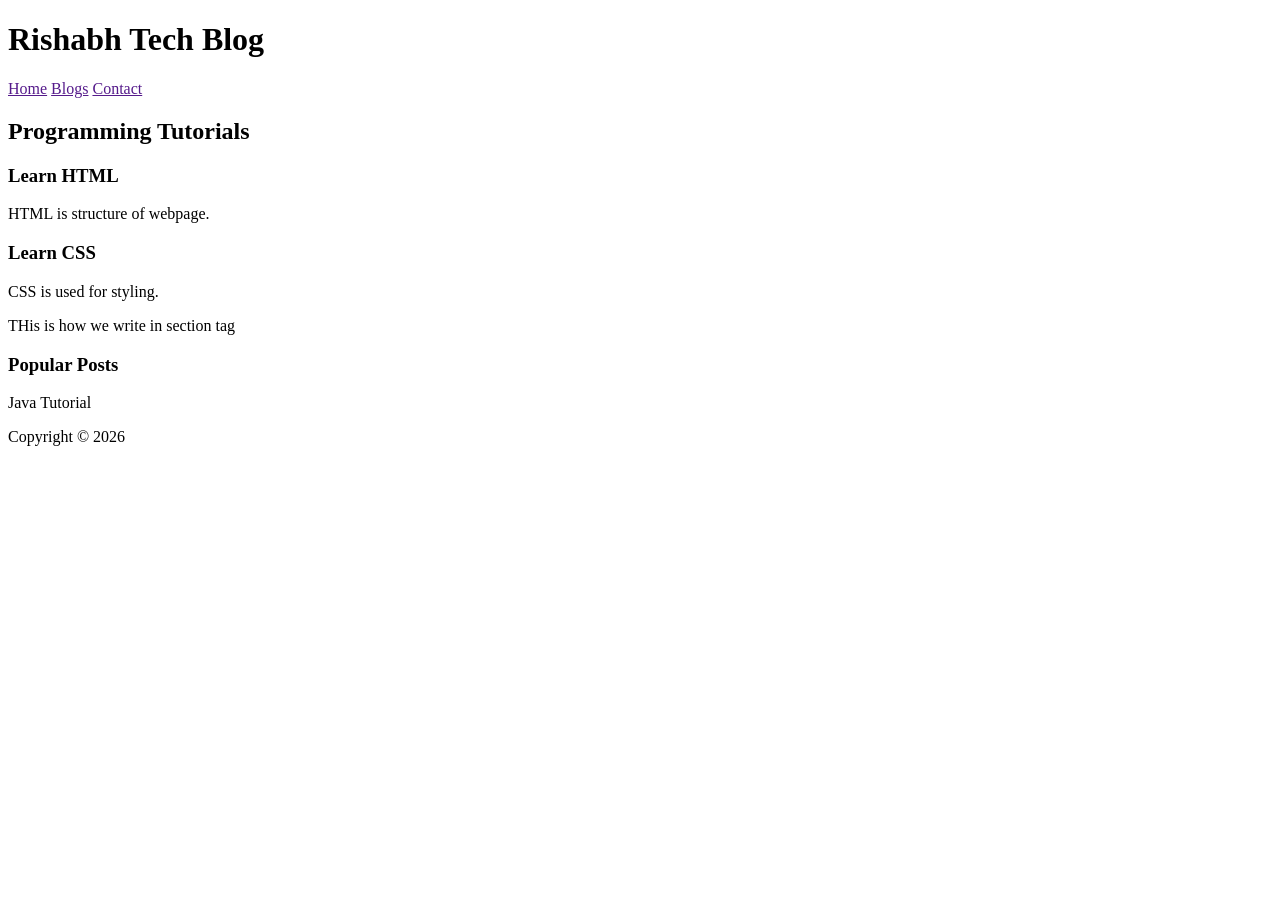
<file: FirstLession.html>
<!DOCTYPE html>
<html>

<head>
    <title>Semantic HTML</title>
</head>

<body>

<header>
    <h1>Rishabh Tech Blog</h1>

    <nav>
        <a href="">Home</a>
        <a href="">Blogs</a>
        <a href="">Contact</a>
    </nav>
</header>

<main>

    <section>

        <h2>Programming Tutorials</h2>

        <article>
            <h3>Learn HTML</h3>
            <p>HTML is structure of webpage.</p>
        </article>

        <article>
            <h3>Learn CSS</h3>
            <p>CSS is used for styling.</p>
        </article>
 THis is how we write in section tag
    </section>

    <aside>
        <h3>Popular Posts</h3>
        <p>Java Tutorial</p>
    </aside>

</main>

<footer>
    <p>Copyright © 2026</p>
</footer>

</body>
</html>
</file>
